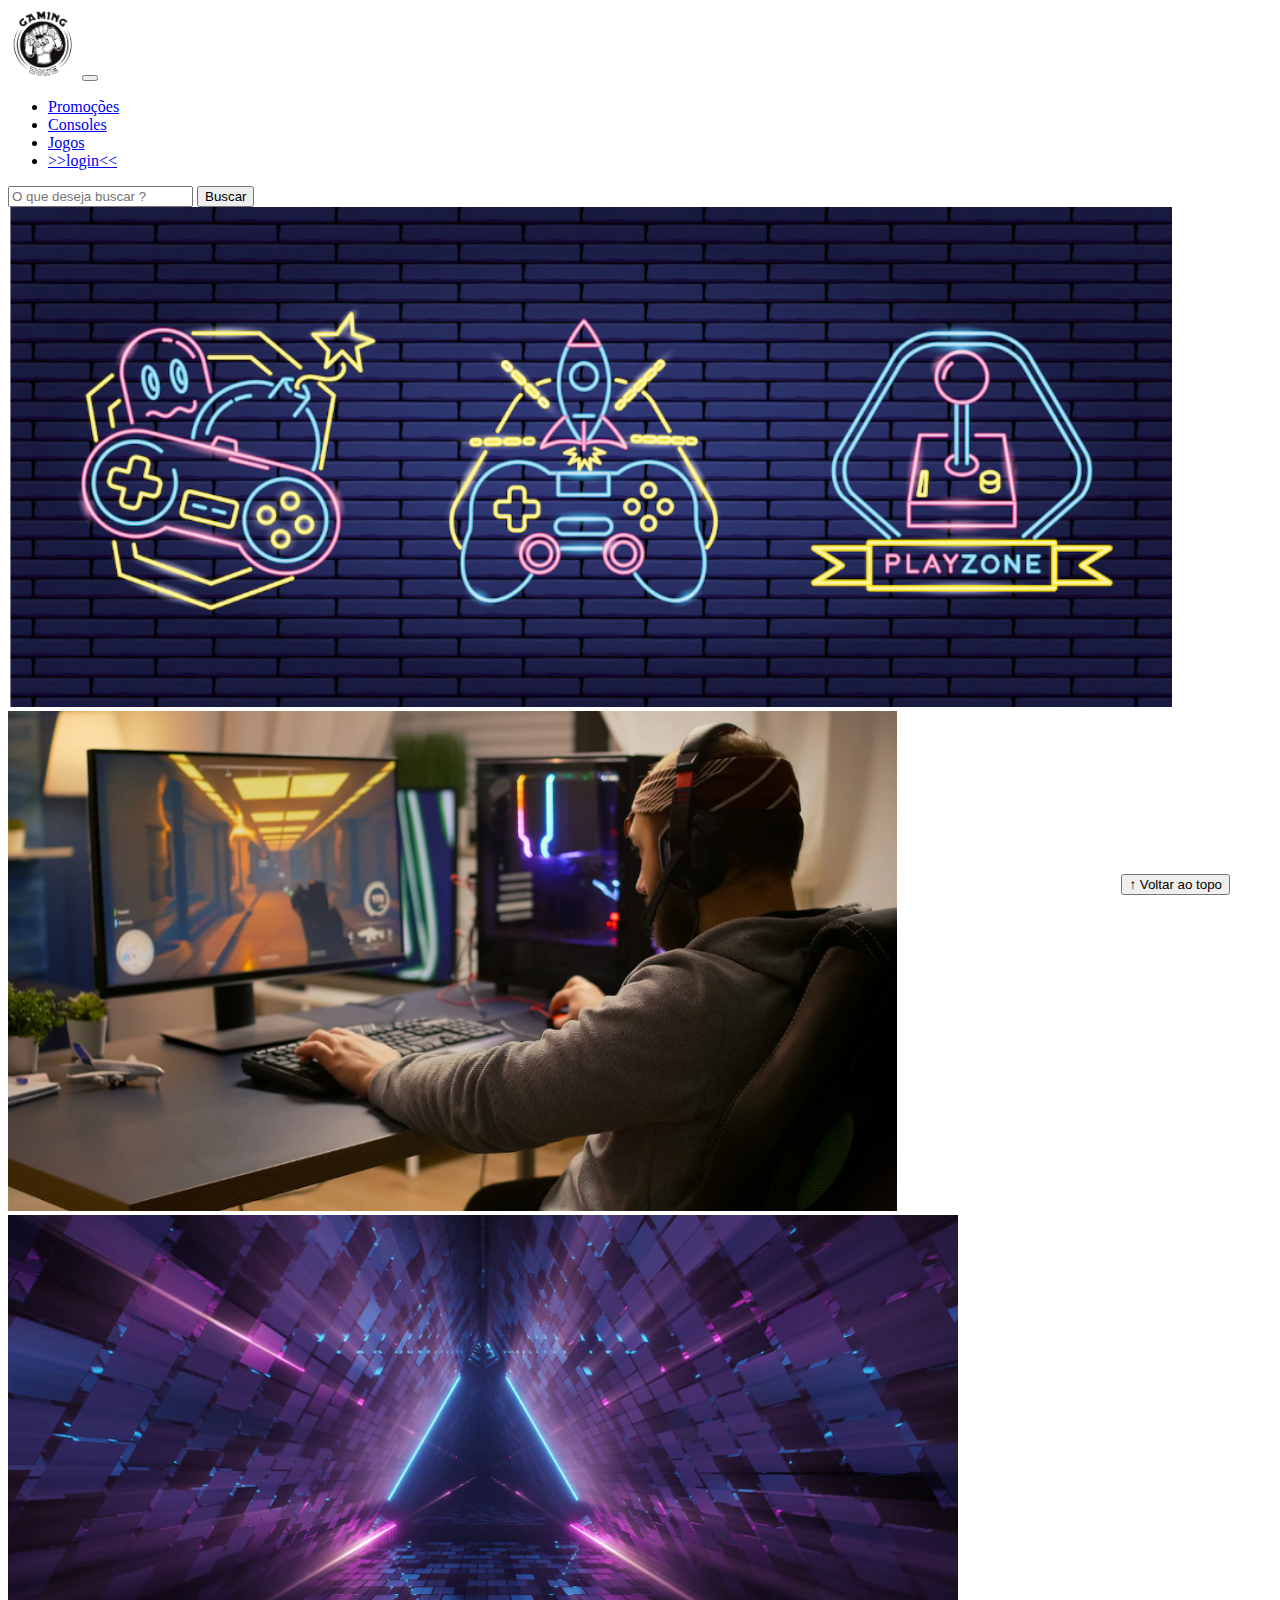
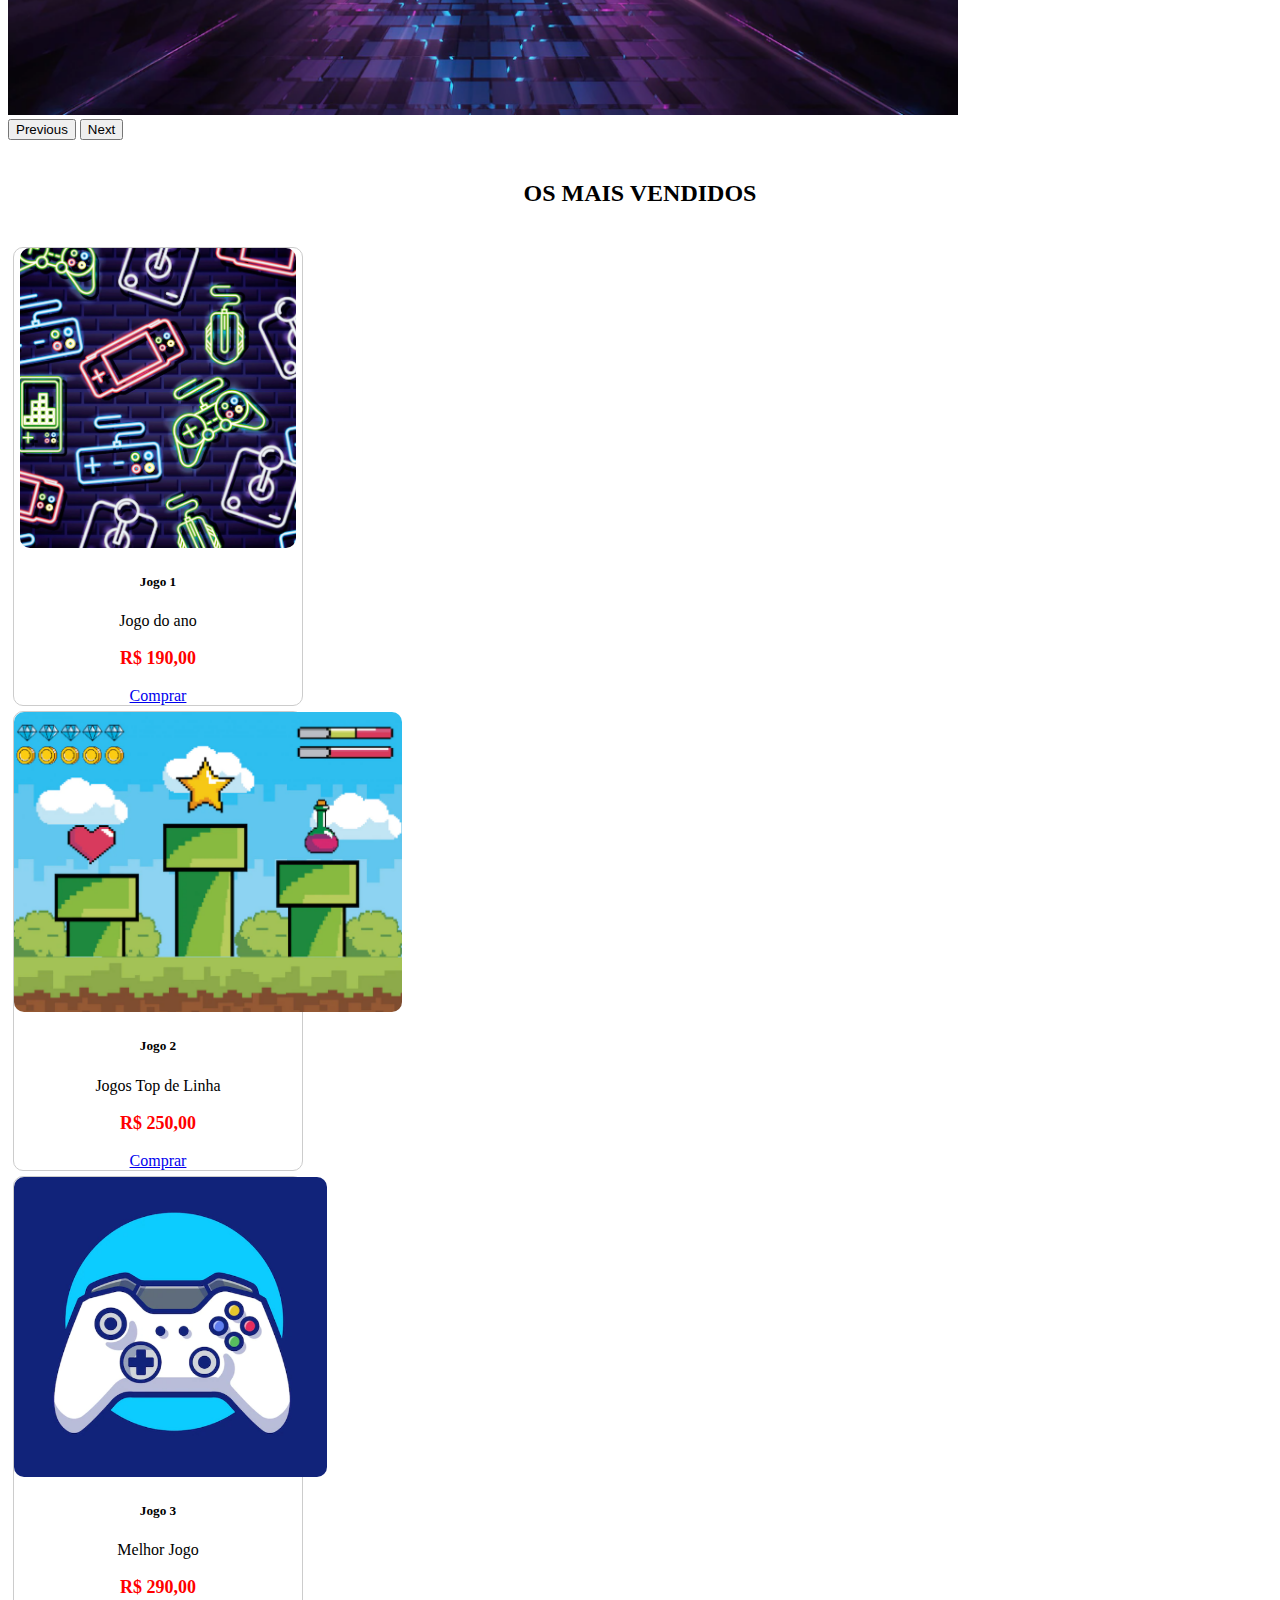
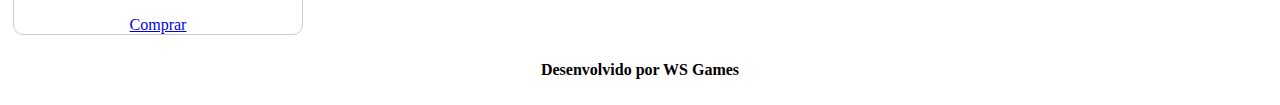
<file: index.html>
<!DOCTYPE html>
<html lang="pt-br">

<head>
  <meta charset="UTF-8">
  <meta http-equiv="X-UA-Compatible" content="IE=edge">
  <meta name="viewport" content="width=device-width, initial-scale=1.0">
  <title>Gaming Zone</title>

  <link href="https://cdn.jsdelivr.net/npm/bootstrap@5.2.2/dist/css/bootstrap.min.css" rel="stylesheet"
    integrity="sha384-Zenh87qX5JnK2Jl0vWa8Ck2rdkQ2Bzep5IDxbcnCeuOxjzrPF/et3URy9Bv1WTRi" crossorigin="anonymous">

  <link rel="stylesheet" href="css/estilo.css">



</head>

<body>
  <header>
    <nav class="navbar navbar-expand-lg bg-body-tertiary">
      <div class="container-fluid">
        <a class="navbar-brand" href="index.html"><img src="img/logo.png"></a>
        <button class="navbar-toggler" type="button" data-bs-toggle="collapse" data-bs-target="#navbarSupportedContent" aria-controls="navbarSupportedContent" aria-expanded="false" aria-label="Toggle navigation">
          <span class="navbar-toggler-icon"></span>
        </button>
        <div class="collapse navbar-collapse" id="navbarSupportedContent">
          <ul class="navbar-nav me-auto mb-2 mb-lg-0">
            <li class="nav-item">
              <a class="nav-link active" aria-current="page" href="#">Promoções</a>
            </li>
            <li class="nav-item">
              <a class="nav-link" href="#">Consoles</a>
            </li>
            <li class="nav-item">
              <a class="nav-link" href="#">Jogos</a>
            </li>
            <li class="nav-item">
              <a class="nav-link" href="login.html">>>login<<</a>
            </li>
            
          </ul>
          <form class="d-flex" role="search">
            <input class="form-control me-2" type="search" placeholder="O que deseja buscar ?" aria-label="Search">
            <button class="btn btn-outline-success" type="submit">Buscar</button>
          </form>
        </div>
      </div>
    </nav>
  </header>

  <main>



    <section id="section-banners" class="container-fluid">

      <div id="carouselExample" class="carousel slide">
        <div class="carousel-inner">
          <div class="carousel-item active">
            <img src="img/banner1.PNG" class="d-block w-100" alt="Venha comprar na nossa loja !">
          </div>
          <div class="carousel-item">
            <img src="img/banner2.PNG" class="d-block w-100" alt="Promoção de produtos">
          </div>
          <div class="carousel-item">
            <img src="img/banner3.PNG" class="d-block w-100" alt="Várias novidades em produtos">
          </div>
        </div>
        <button class="carousel-control-prev" type="button" data-bs-target="#carouselExample" data-bs-slide="prev">
          <span class="carousel-control-prev-icon" aria-hidden="true"></span>
          <span class="visually-hidden">Previous</span>
        </button>
        <button class="carousel-control-next" type="button" data-bs-target="#carouselExample" data-bs-slide="next">
          <span class="carousel-control-next-icon" aria-hidden="true"></span>
          <span class="visually-hidden">Next</span>
        </button>
      </div>

    </section>
    <section id="section-vendidos" class="container-fluid">

      <h2>OS MAIS VENDIDOS</h2>
      
      <div class="card-group">
        <div class="card" style="width: 18rem;">
          <img src="img/jogo1.PNG" class="card-img-top" alt="Jogo de Aventura">
          <div class="card-body">
            <h5 class="card-title">Jogo 1</h5>
            <p class="card-text">Jogo do ano</p>
            <p class="preco">R$ 190,00</p>
            <a href="#" class="btn btn-primary">Comprar</a>
          </div>
        </div>

          <div class="card" style="width: 18rem;">
            <img src="img/jogo2.PNG" class="card-img-top" alt="Jogo de Corrida">
            <div class="card-body">
              <h5 class="card-title">Jogo 2</h5>
              <p class="card-text">Jogos Top de Linha</p>
              <p class="preco">R$ 250,00</p>
              <a href="#" class="btn btn-primary">Comprar</a>
            </div>
          </div>
          
            <div class="card" style="width: 18rem;">
              <img src="img/jogo3.PNG" class="card-img-top" alt="Melhor Jogo">
              <div class="card-body">
                <h5 class="card-title">Jogo 3</h5>
                <p class="card-text">Melhor Jogo</p>
                <p class="preco">R$ 290,00</p>
                <a href="#" class="btn btn-primary">Comprar</a>
              </div>
        </div>
      </div>
     
    
    </section>


  </main>

  <footer>
    <p>Desenvolvido por WS Games</p>
  </footer>

  <button id="voltar-topo" type="button" class="btn btn-outline-primary" onclick="topo()">&uarr; Voltar ao topo</button>

  <script src="js/script.js"></script>
  <script src="https://cdn.jsdelivr.net/npm/bootstrap@5.2.2/dist/js/bootstrap.bundle.min.js"
    integrity="sha384-OERcA2EqjJCMA+/3y+gxIOqMEjwtxJY7qPCqsdltbNJuaOe923+mo//f6V8Qbsw3"
    crossorigin="anonymous"></script>

</body>

</html>
</file>
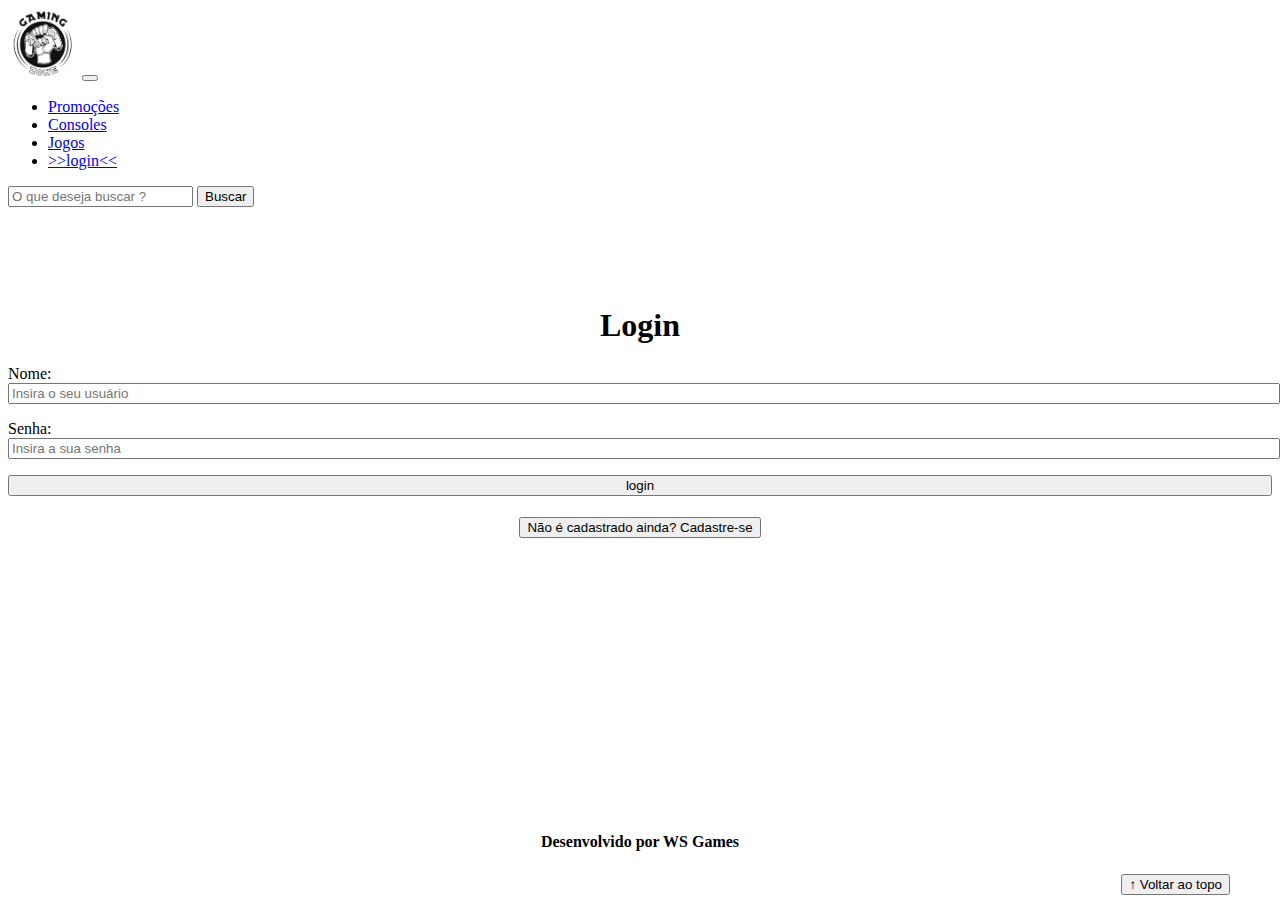
<file: login.html>
<!DOCTYPE html>
<html lang="pt-br">

<head>
    <meta charset="UTF-8">
    <meta http-equiv="X-UA-Compatible" content="IE=edge">
    <meta name="viewport" content="width=device-width, initial-scale=1.0">
    <title>Gaming Zone - Login</title>
    <link href="https://cdn.jsdelivr.net/npm/bootstrap@5.2.2/dist/css/bootstrap.min.css" rel="stylesheet"
        integrity="sha384-Zenh87qX5JnK2Jl0vWa8Ck2rdkQ2Bzep5IDxbcnCeuOxjzrPF/et3URy9Bv1WTRi" crossorigin="anonymous">
    <link rel="stylesheet" href="css/estilo.css">
</head>

<body>
    <header>
        <nav class="navbar navbar-expand-lg bg-body-tertiary">
            <div class="container-fluid">
              <a class="navbar-brand" href="index.html"><img src="img/logo.png"></a>
              <button class="navbar-toggler" type="button" data-bs-toggle="collapse" data-bs-target="#navbarSupportedContent" aria-controls="navbarSupportedContent" aria-expanded="false" aria-label="Toggle navigation">
                <span class="navbar-toggler-icon"></span>
              </button>
              <div class="collapse navbar-collapse" id="navbarSupportedContent">
                <ul class="navbar-nav me-auto mb-2 mb-lg-0">
                  <li class="nav-item">
                    <a class="nav-link active" aria-current="page" href="#">Promoções</a>
                  </li>
                  <li class="nav-item">
                    <a class="nav-link" href="#">Consoles</a>
                  </li>
                  <li class="nav-item">
                    <a class="nav-link" href="#">Jogos</a>
                  </li>
                  <li class="nav-item">
                    <a class="nav-link" href="login.html">>>login<<</a>
                  </li>
                  
                </ul>
                <form class="d-flex" role="search">
                  <input class="form-control me-2" type="search" placeholder="O que deseja buscar ?" aria-label="Search">
                  <button class="btn btn-outline-success" type="submit">Buscar</button>
                </form>
              </div>
            </div>
          </nav>
    </header>

    <main>
        <section id="section-login">
            <h1>Login</h1>
            <div class="d-flex justify-content-center">
                <form method="post" action="" id="login">
                    <p>
                        <label for="usuario">Nome: </label>
                        <input id="usuario" name="usuario" required="required" type="text"
                            placeholder="Insira o seu usuário" class="form-control" />
                    </p>
                    <p>
                        <label for="senha">Senha: </label>
                        <input id="senha" name="senha" required="required" type="password"
                            placeholder="Insira a sua senha" class="form-control" />
                    </p>
                    <p>
                        <input type="button" value="login" class="btn btn-primary" id="bt-login" onclick="login()" />
                    </p>
                </form>
            </div>
        </section>

        <section id="section-cadastro">
            <div id="botao-cadastrar">
                <button type="button" class="btn btn-info">Não é cadastrado ainda? Cadastre-se</button>
            </div>
            <div id="form-cadastrar">

                <h1>Criar minha conta</h1>
                <p>Informe os seus dados abaixo para criar sua conta.</p>

                <div class="d-flex justify-content-center">
                    <form method="post" action="" id="login">
                        <p>
                            <label for="usuario">Usuário: </label>
                            <input id="usuario" name="usuario" required="required" type="text"
                                placeholder="ex. nome de usuário" class="form-control" />
                        </p>
                        <p>
                            <label for="email">E-mail: </label>
                            <input id="email" name="email" required="required" type="email"
                                placeholder="seu@email.com.br" class="form-control" />
                        </p>
                        <p>
                            <label for="senha">Senha: </label>
                            <input id="senha" name="senha" required="required" type="password"
                                placeholder="mínimo de 6 caracteres" class="form-control" />
                        </p>
                        <p>
                            <input type="button" value="Cadastrar" class="btn btn-primary" id="bt-cadastrar"
                                onclick="cadastro()" />
                        </p>
                    </form>
                </div>

            </div>
        </section>
    </main>



    <footer>
        <p>Desenvolvido por WS Games</p>
    </footer>

    <button id="voltar-topo" type="button" class="btn btn-outline-primary">&uarr; Voltar ao topo</button>

    <script src="https://cdn.jsdelivr.net/npm/bootstrap@5.2.2/dist/js/bootstrap.bundle.min.js"
        integrity="sha384-OERcA2EqjJCMA+/3y+gxIOqMEjwtxJY7qPCqsdltbNJuaOe923+mo//f6V8Qbsw3"
        crossorigin="anonymous"></script>
    <script src="js/script.js"></script>

    <script src="https://code.jquery.com/jquery-3.6.1.js"
        integrity="sha256-3zlB5s2uwoUzrXK3BT7AX3FyvojsraNFxCc2vC/7pNI=" crossorigin="anonymous"></script>
    <script type="text/javascript" src="js/jquery-script.js"></script>

</body>

</html>
</file>
<file: css/estilo.css>
/*cabeçalho*/
header img {
   height: 70px;
   width: 70px;
}


/*Conteúdo principal*/

main{
    min-height: 500px;
}

/*banner*/
#section-banners img {
    height: 500px;
}

/*Produtos vendidos*/

#section-vendidos {
    text-align: center;
}

#section-vendidos h2{

    font-weight: bold;
    padding: 20px;
}

#section-vendidos img{
    height: 300px;
    border-radius: 10px;
}

#section-vendidos .card{
    margin: 5px;
    border: 1px solid #ccc;
    border-radius: 10px;
}

#section-vendidos .preco{
    color: red;
    font-size: 18px;
    font-weight: bold;    
}
/*Rodapé*/

footer {
    text-align: center;
}

footer p {
    font-weight: bold;
    padding: 10px;
}

/*Botão voltar ao topo*/

#voltar-topo {
    position: fixed;
    bottom: 5px;
    right: 50px;
}

/*página de login*/

#section-login {
    margin-top: 100px;
}

#section-login h1 {
    text-align: center;
}

#section-login input {
    width: 100%;
}

/*Formulário de Cadastro*/

#section-cadastro{
    padding: 5px;
    text-align: center;
    background-color: #fff;    
}

#form-cadastrar {
    padding: 50px;
    display: none;
}
</file>
